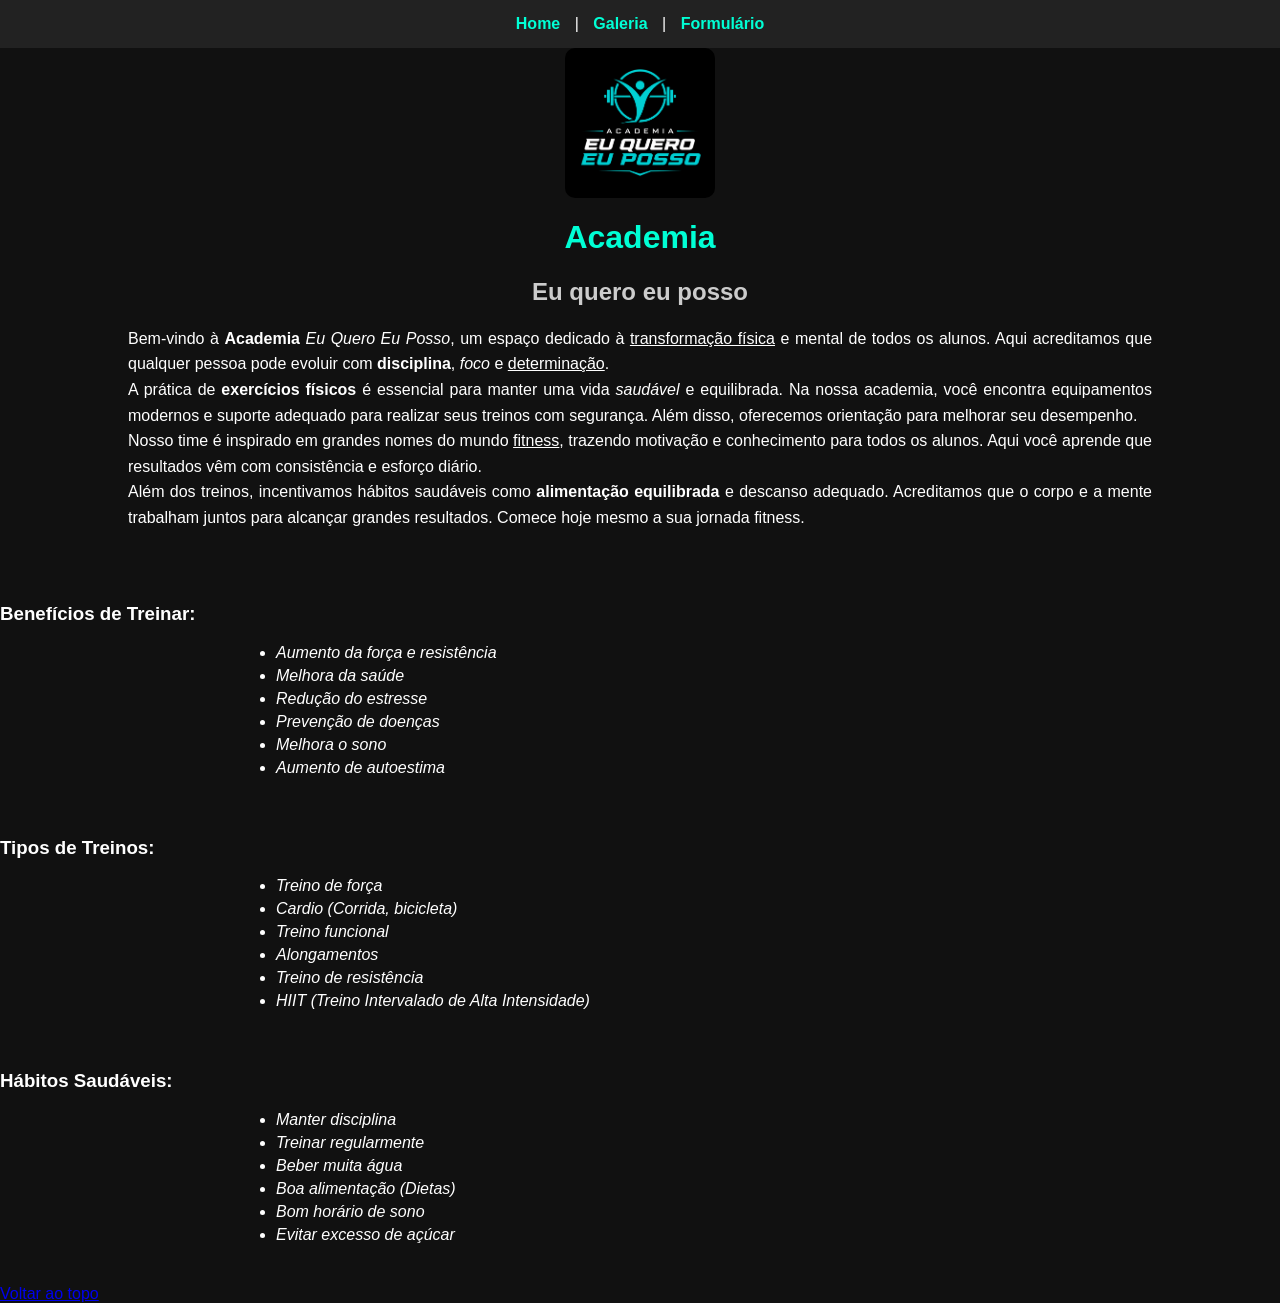
<file: index.html>
<!DOCTYPE html>
<html lang="pt-br">
<head>
    <meta charset="UTF-8">
    <meta name="viewport" content="width=device-width, initial-scale=1.0">
    <title>Academia</title>
    <link rel="stylesheet" href="style.css">
    <link rel="icon" href="Imagens/logo.png">
</head>
<body id="topo">

<header>
    <nav style="text-align:center;">
        <a href="index.html">Home</a> |
        <a href="Paginas/pagina1.html">Galeria</a> |
        <a href="Paginas/pagina2.html">Formulário</a>
    </nav>
</header>

<img src="Imagens/logo.png" style="display:block; margin: 0 auto; width:150px;">

<h1 style="text-align:center;">Academia</h1>
<h2 style="text-align:center;">Eu quero eu posso</h2>

<p>
Bem-vindo à <b>Academia</b> <i>Eu Quero Eu Posso</i>, um espaço dedicado à <u>transformação física</u> e mental de todos os alunos. Aqui acreditamos que qualquer pessoa pode evoluir com <b>disciplina</b>, <i>foco</i> e <u>determinação</u>.
</p>

<p>
A prática de <b>exercícios físicos</b> é essencial para manter uma vida <i>saudável</i> e equilibrada. Na nossa academia, você encontra equipamentos modernos e suporte adequado para realizar seus treinos com segurança. Além disso, oferecemos orientação para melhorar seu desempenho.
</p>

<p>
Nosso time é inspirado em grandes nomes do mundo <u>fitness</u>, trazendo motivação e conhecimento para todos os alunos. Aqui você aprende que resultados vêm com consistência e esforço diário.
</p>

<p>
Além dos treinos, incentivamos hábitos saudáveis como <b>alimentação equilibrada</b> e descanso adequado. Acreditamos que o corpo e a mente trabalham juntos para alcançar grandes resultados. Comece hoje mesmo a sua jornada fitness.
</p>

<br><br><br>

<h3>Benefícios de Treinar:</h3>
<ul>
    <li><i>Aumento da força e resistência</i></li>
    <li><i>Melhora da saúde</i></li>
    <li><i>Redução do estresse</i></li>
    <li><i>Prevenção de doenças</i></li>
    <li><i>Melhora o sono</i></li>
    <li><i>Aumento de autoestima</i></li>
</ul>

<br><br>

<h3>Tipos de Treinos:</h3>
<ul>
    <li><i>Treino de força</i></li>
    <li><i>Cardio (Corrida, bicicleta)</i></li>
    <li><i>Treino funcional</i></li>
    <li><i>Alongamentos</i></li>
    <li><i>Treino de resistência</i></li>
    <li><i>HIIT (Treino Intervalado de Alta Intensidade)</i></li>
</ul>

<br><br>

<h3>Hábitos Saudáveis:</h3>
<ul>
    <li><i>Manter disciplina</i></li>
    <li><i>Treinar regularmente</i></li>
    <li><i>Beber muita água</i></li>
    <li><i>Boa alimentação (Dietas)</i></li>
    <li><i>Bom horário de sono</i></li>
    <li><i>Evitar excesso de açúcar</i></li>
</ul>

<br><br>

<a href="#topo">Voltar ao topo</a>

</body>
</html>
</file>
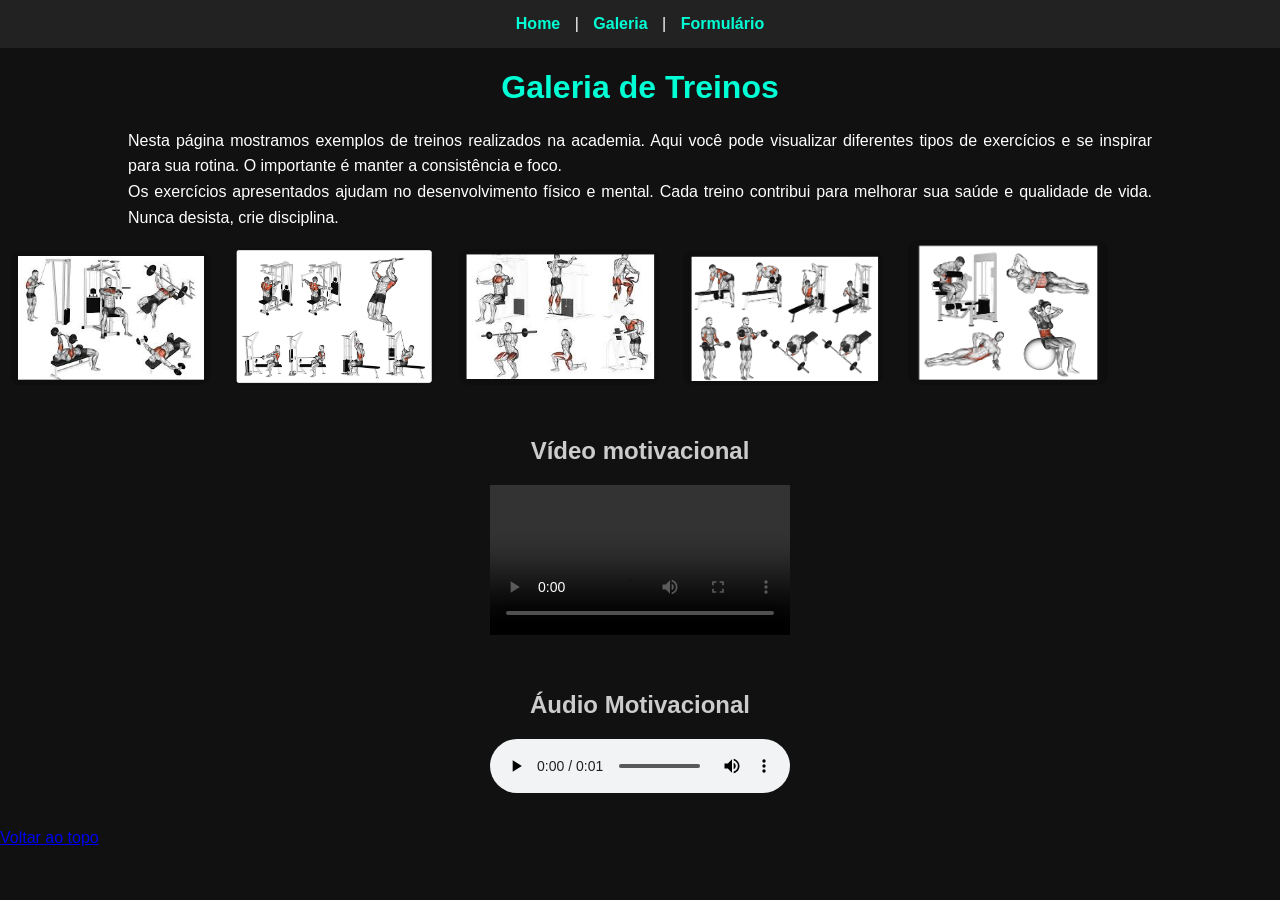
<file: Paginas/pagina1.html>
<!DOCTYPE html>
<html lang="pt-br">
<head>
    <meta charset="UTF-8">
    <title>Galeria</title>
    <link rel="stylesheet" href="../style.css">
</head>
<body id="topo">

<header>
    <nav style="text-align:center;">
        <a href="../index.html">Home</a> |
        <a href="pagina1.html">Galeria</a> |
        <a href="pagina2.html">Formulário</a>
    </nav>
</header>

<h1>Galeria de Treinos</h1>

<p>
Nesta página mostramos exemplos de treinos realizados na academia. Aqui você pode visualizar diferentes tipos de exercícios e se inspirar para sua rotina. O importante é manter a consistência e foco.
</p>

<p>
Os exercícios apresentados ajudam no desenvolvimento físico e mental. Cada treino contribui para melhorar sua saúde e qualidade de vida. Nunca desista, crie disciplina.
</p>

<img src="../Imagens/peito.png">
<img src="../Imagens/costas.png">
<img src="../Imagens/perna.png">
<img src="../Imagens/ombroebiceps.png">
<img src="../Imagens/abdomen.png">

<br><br>

<h2>Vídeo motivacional</h2>
<video width="300" controls>
    <source src="../Video/motivacional.mp4" type="video/mp4">
</video>

<br><br>

<h2>Áudio Motivacional</h2>
<audio controls>
    <source src="../Audios/euqueroeupossocariani.mp3" type="audio/mpeg">
</audio>

<br><br>

<a href="#topo">Voltar ao topo</a>

</body>
</html>
</file>
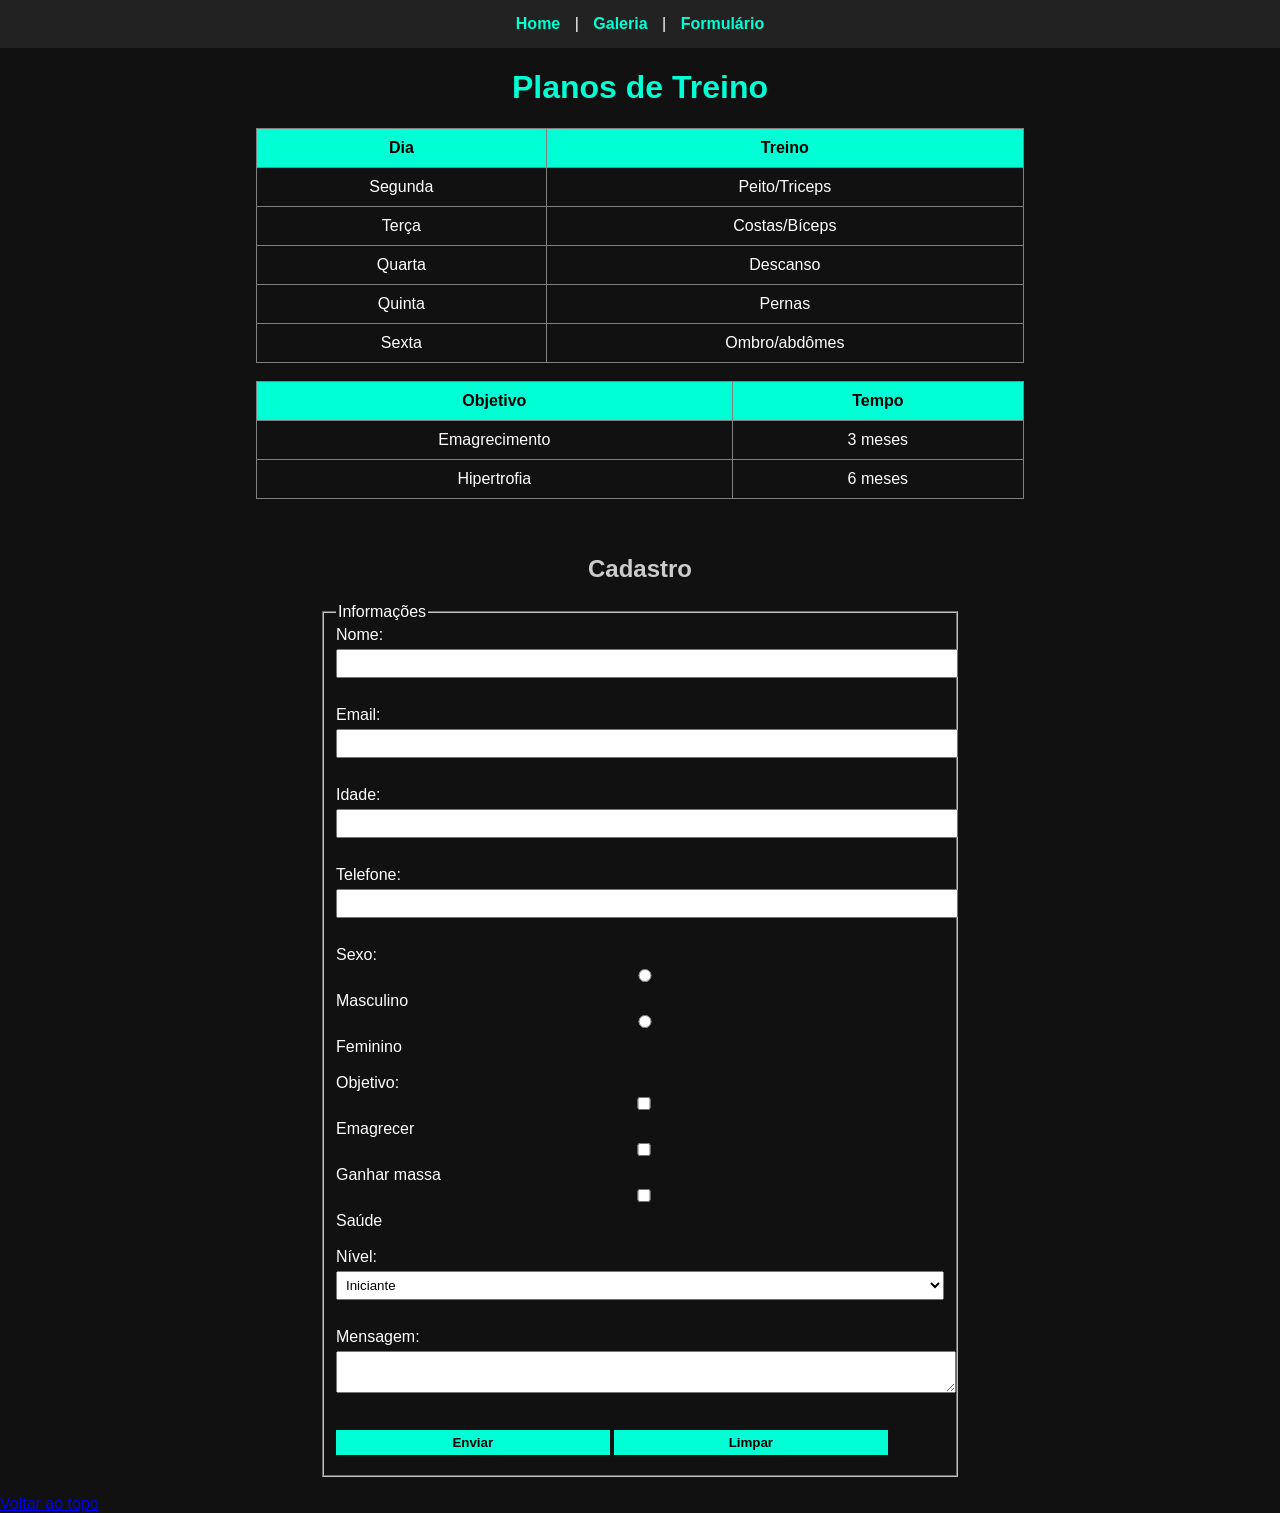
<file: Paginas/pagina2.html>
<!DOCTYPE html>
<html lang="pt-br">
<head>
    <meta charset="UTF-8">
    <title>Formulário</title>
    <link rel="stylesheet" href="../style.css">
</head>
<body id="topo">

<header>
    <nav style="text-align:center;">
        <a href="../index.html">Home</a> |
        <a href="pagina1.html">Galeria</a> |
        <a href="pagina2.html">Formulário</a>
    </nav>
</header>

<h1>Planos de Treino</h1>

<table border="1">
<tr>
    <th>Dia</th>
    <th>Treino</th>
</tr>
<tr><td>Segunda</td><td>Peito/Triceps</td></tr>
<tr><td>Terça</td><td>Costas/Bíceps</td></tr>
<tr><td>Quarta</td><td>Descanso</td></tr>
<tr><td>Quinta</td><td>Pernas</td></tr>
<tr><td>Sexta</td><td>Ombro/abdômes</td></tr>
</table>

<br>

<table border="1">
<tr>
    <th>Objetivo</th>
    <th>Tempo</th>
</tr>
<tr><td>Emagrecimento</td><td>3 meses</td></tr>
<tr><td>Hipertrofia</td><td>6 meses</td></tr>
</table>

<br><br>

<h2>Cadastro</h2>

<form>
<fieldset>
<legend>Informações</legend>

Nome: <input type="text"><br><br>
Email: <input type="email"><br><br>
Idade: <input type="number"><br><br>
Telefone: <input type="tel"><br><br>

Sexo:
<input type="radio" name="sexo" required> Masculino
<input type="radio" name="sexo"> Feminino
<br><br>

Objetivo:
<input type="checkbox" required> Emagrecer
<input type="checkbox"> Ganhar massa
<input type="checkbox"> Saúde
<br><br>

Nível:
<select>
<option>Iniciante</option>
<option>Intermediário</option>
<option>Avançado</option>
</select>

<br><br>

Mensagem:<br>
<textarea></textarea>

<br><br>

<input type="submit" value="Enviar">
<input type="reset" value="Limpar">

</fieldset>
</form>

<br>

<a href="#topo">Voltar ao topo</a>

</body>
</html>
</file>
<file: style.css>
/* Reset básico */
body {
    font-family: Arial, sans-serif;
    background-color: #111;
    color: white;
    margin: 0;
    padding: 0;
}

/* Menu */
nav {
    background-color: #222;
    padding: 15px;
}

nav a {
    color: #00ffd5;
    text-decoration: none;
    margin: 0 10px;
    font-weight: bold;
}

nav a:hover {
    color: white;
}

/* Títulos */
h1 {
    text-align: center;
    color: #00ffd5;
}

h2 {
    text-align: center;
    color: #ccc;
}

/* Parágrafos */
p {
    width: 80%;
    margin: auto;
    line-height: 1.6;
    text-align: justify;
}

/* Listas */
ul {
    width: 60%;
    margin: auto;
}

li {
    margin-bottom: 5px;
}

/* Imagens */
img {
    width: 200px;
    margin: 10px;
    border-radius: 10px;
}

/* Vídeo */
video {
    display: block;
    margin: auto;
}

/* Áudio */
audio {
    display: block;
    margin: auto;
}

/* Tabelas */
table {
    margin: auto;
    border-collapse: collapse;
    width: 60%;
}

th, td {
    padding: 10px;
    text-align: center;
}

th {
    background-color: #00ffd5;
    color: black;
}

/* Formulário */
form {
    width: 50%;
    margin: auto;
}

input, select, textarea {
    width: 100%;
    margin-top: 5px;
    margin-bottom: 10px;
    padding: 5px;
}

/* Botões */
input[type="submit"], input[type="reset"] {
    width: 45%;
    background-color: #00ffd5;
    border: none;
    cursor: pointer;
    font-weight: bold;
}

input[type="submit"]:hover,
input[type="reset"]:hover {
    background-color: #00cc66;
}
</file>
